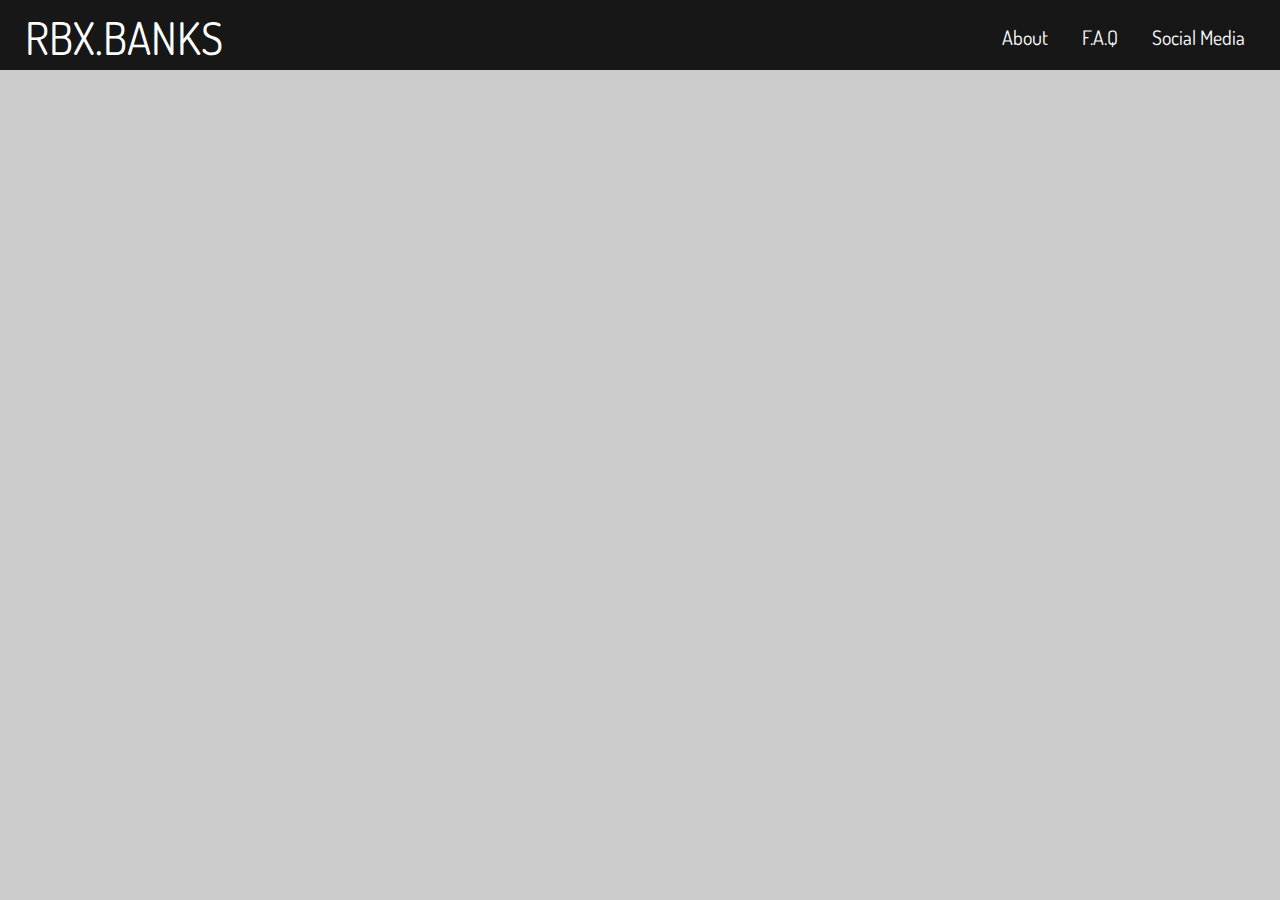
<file: index.html>
<html>
    <head>
        <!--Relationships-->
        <link rel="stylesheet" href="style.css">
        <link rel="AboutPage" href="about.html">
        <link rel="FAQpage" href="faq.html">
        <link rel="sociallinks" href="sociallinks.html">
        <!--End-->
        <link href="https://fonts.googleapis.com/css?family=Dosis&display=swap" rel="stylesheet">
        <title>RBX BANKS</title>
        
    </head>


    <body>
    <nav class="navigationbar">
        <div class="navtextblocks">
            <a class="navtext" href="about.html">About</a>
            <a class="navtext" href="faq.html">F.A.Q</a>
            <a class="navtext" href="sociallinks.html">Social Media</a>
        </div>
        <p id="title">RBX.BANKS</p>    
    </nav>    
    </body>
</html>
</file>
<file: style.css>
*{
    padding:0;
    margin:0;

}

body{
    background-color: #ccc;
}

.navigationbar{
    height:70px;
    width: 100%;
    background-color: #171717;
}
.navigationbar .navtextblocks{
    float: right;
    padding-right: 20px;
    display: inline;
    line-height: 75px;
}
.navigationbar .navtextblocks .navtext{
    text-decoration: none;
    color: white;
    font-size: 20px;
    font-family: 'dosis', sans-serif;
    padding: 0 15px;
}
.navigationbar .navtextblocks .navtext:hover{
    color:red;
}
#title{
    color:white;
    line-height: 75px;
    padding-left:25px;
    font-family: 'dosis', sans-serif;
    font-size: 45px;
    text-decoration: none;
}
#about{
    color: red;
}
#faq{
    color: red;
}
#social{
    color:red;
}
</file>
